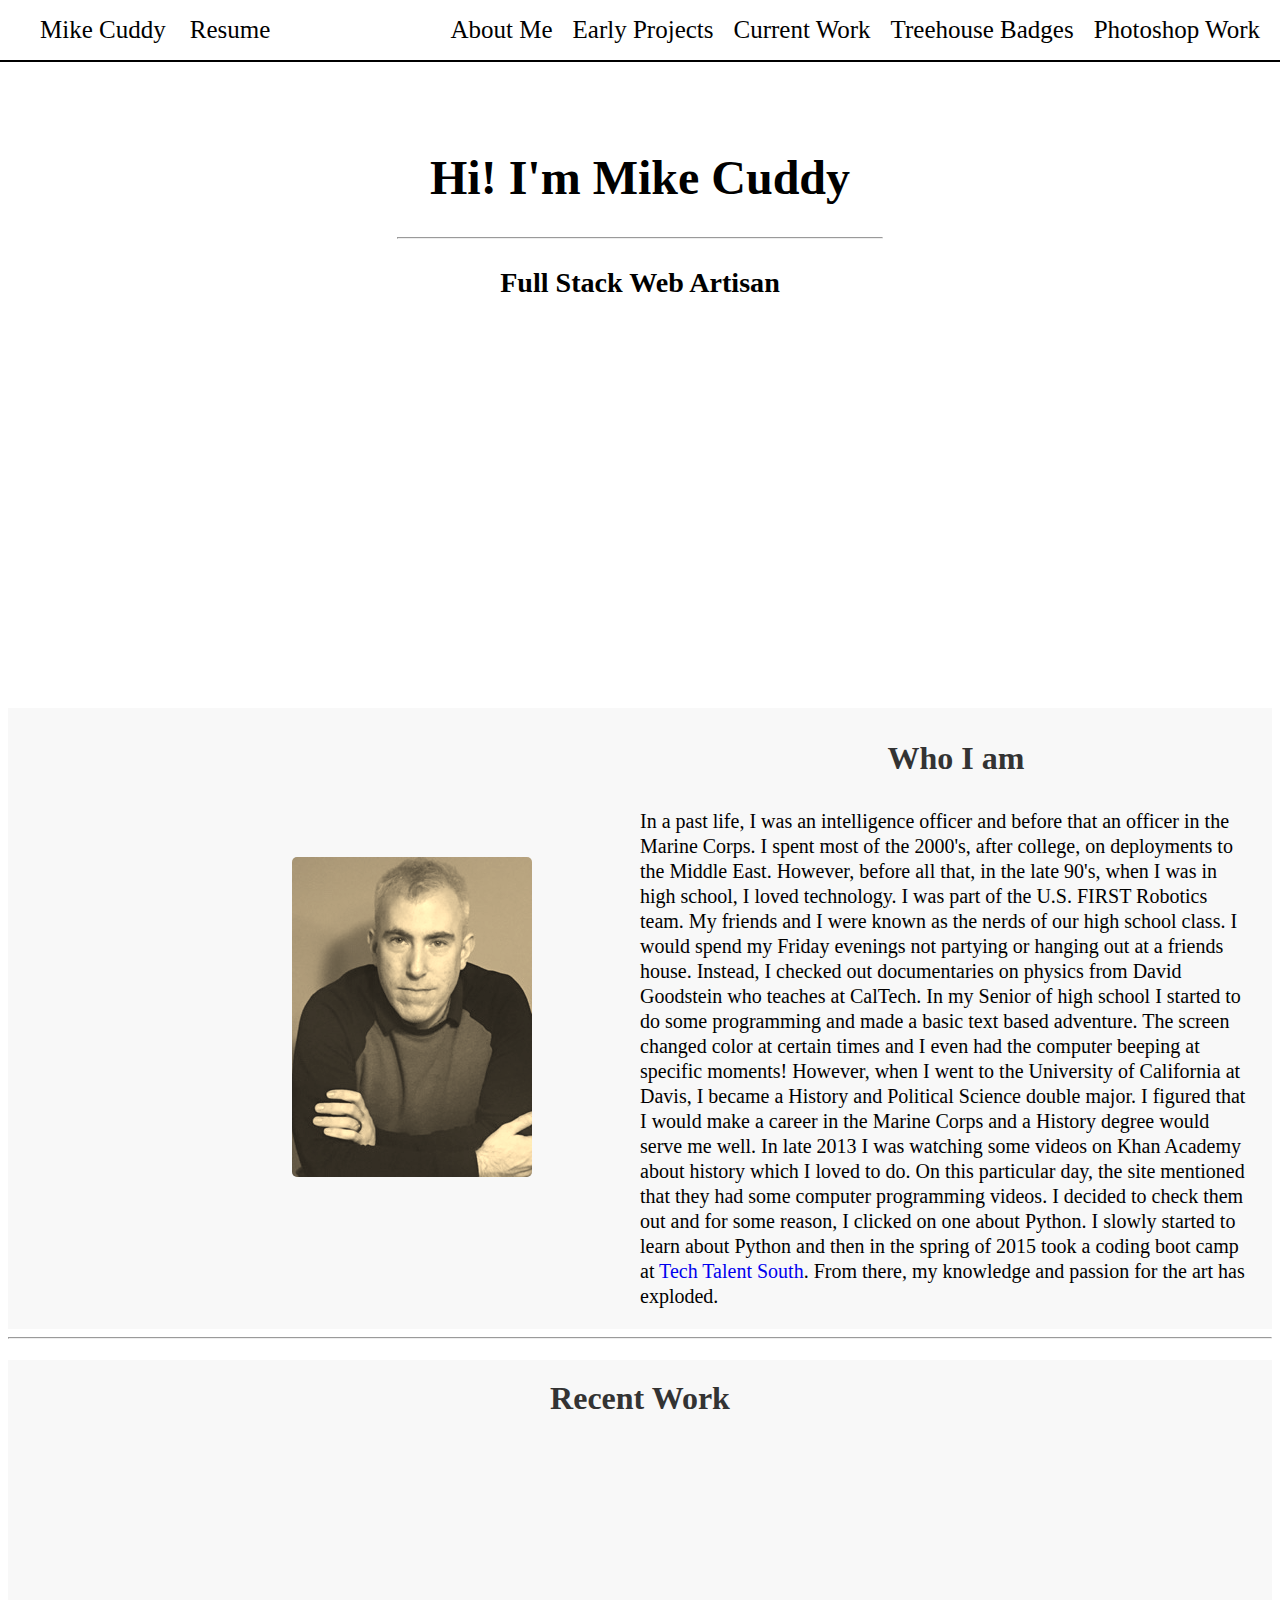
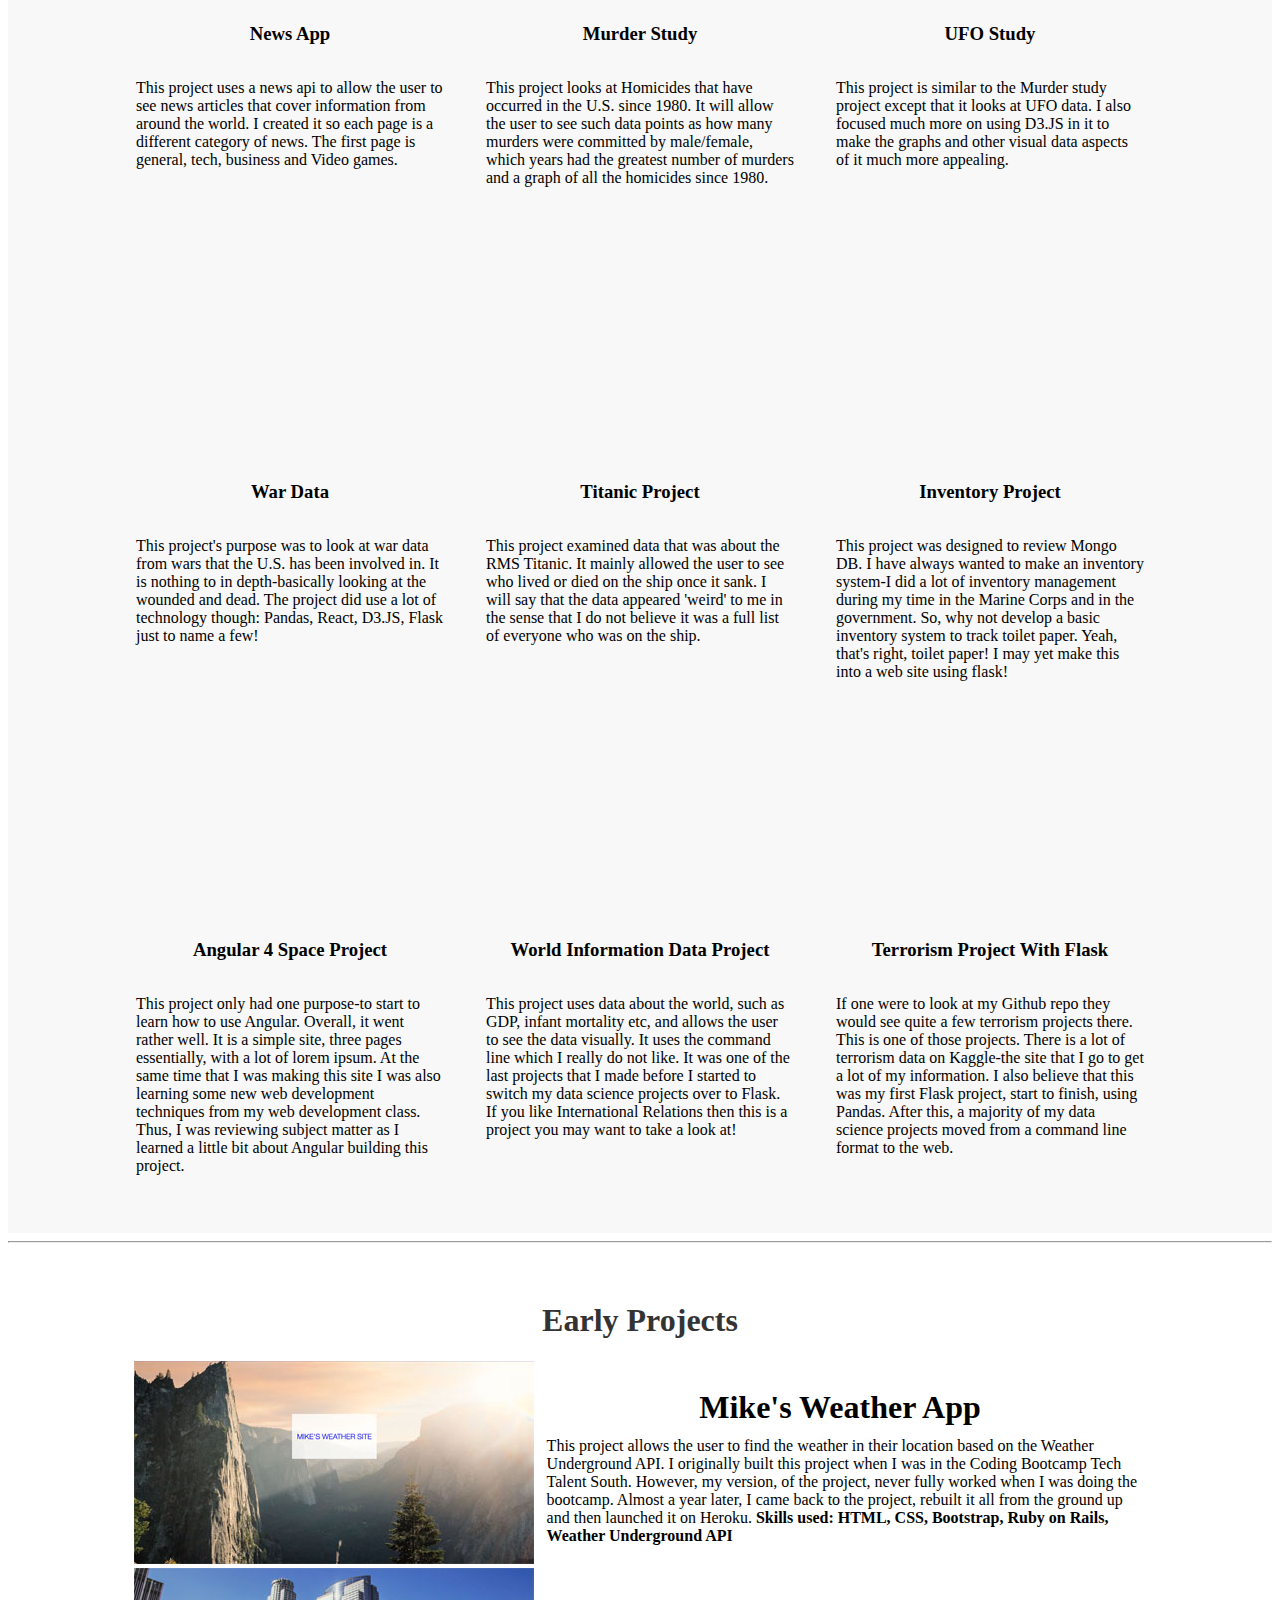
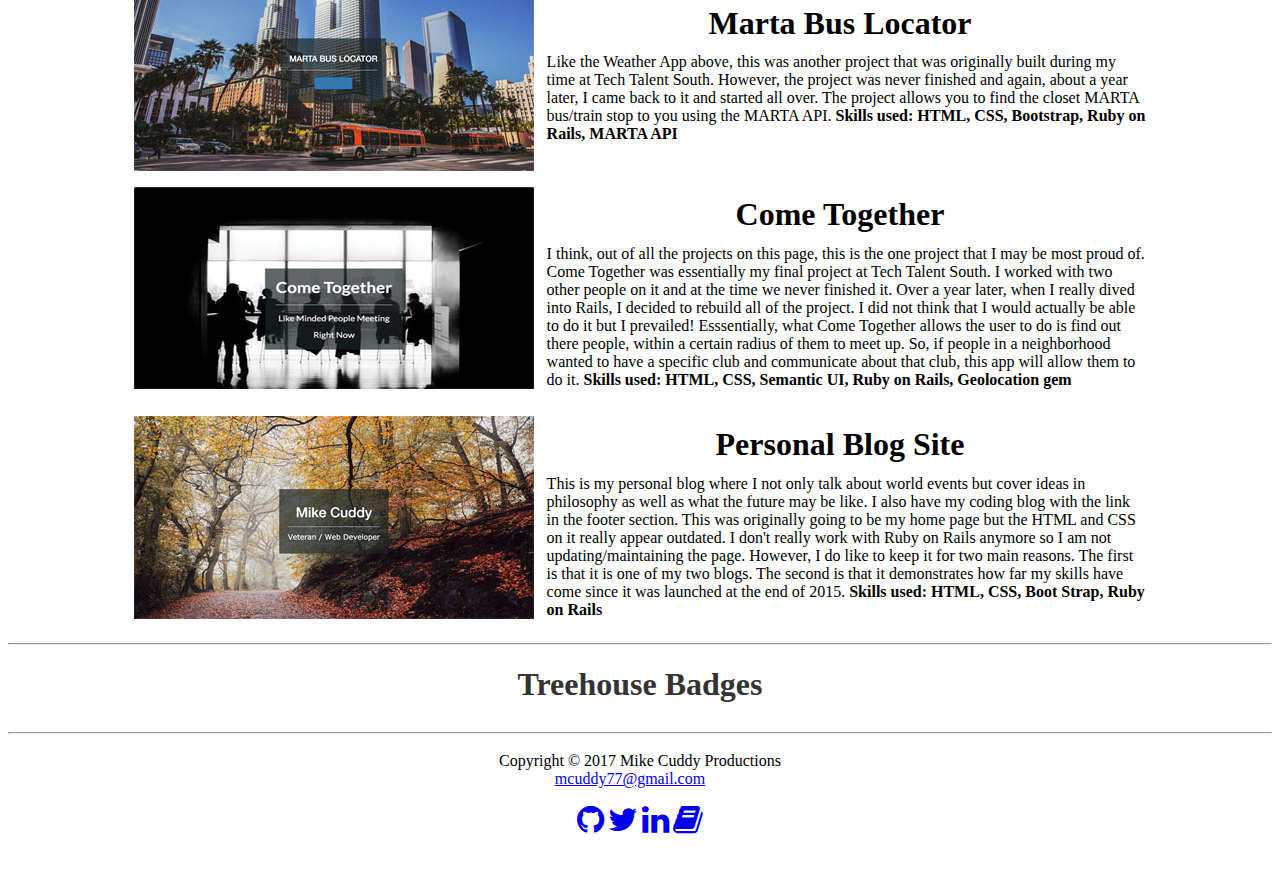
<file: index.html>
<!DOCTYPE html>
<html>
<head>
  <meta charset='utf-8'>
  <meta name="viewport" content="width=device-width, initial-scale=1.0">
  <meta name="description" contents="This page is Mike Cuddy's github page. From here you will be able to get links to more of his work and current projects.">
  <title>Mike's Page</title>
  <link rel="icon" href="assets/img/ega.png" type="image/icon">
  <link rel="stylesheet" type="text/css" href="assets/styles/index.css">
  <link rel="stylesheet" type="text/css" href="https://maxcdn.bootstrapcdn.com/font-awesome/4.7.0/css/font-awesome.min.css">
</head>
<body>
  <!-- wrapper that will wrap all of the code on the page -->
  <div id='wrapper'>

    <!-- Nav Bar Code -->
    <nav>
      <ul>
        <li><a href="#top">Mike Cuddy</a></li>
        <li><a class='left_element' href='resume.html'>Resume</a></li>
        <li class='right_elements'><a href="http://mcuddy12.info/photoshop_personal_work/pages/index.html">Photoshop Work</a></li>
        <li class='right_elements'><a href="#treehouse">Treehouse Badges</a></li>
        <li class='right_elements'><a href="#current_work">Current Work</a></li>
        <li class='right_elements'><a href="#early_projects_section">Early Projects</a></li>
        <li class='right_elements'><a href="#about_me">About Me</a></li>
      </ul>
    </nav>

    <!-- Header Code -->
    <header id='top' class='title_banner'>
      <div class='title_banner_div'>
        <h1>Hi! I'm Mike Cuddy</h1>
        <hr>
        <h3>Full Stack Web Artisan </h3>
      </div>
    </header>

    <!-- Main Section Code -->
    <main>

      <!-- About Me Section Code -->
      <section id='about_me' class='about_section'>

        <div class='about_one'>
          <img alt='image of Mike Cuddy' src="assets/img/Cuddy.JPG">
        </div>
        <div class='about_two'>
          <h3 class='center about_heading'>Who I am</h3>
          <p class='about_paragraph'>
            In a past life, I was an intelligence officer and before that an officer in the Marine Corps. I spent most of the 2000's, after college, on deployments to the Middle East. However, before all that, in the late 90's, when I was in high school, I loved technology. I was part of the U.S. FIRST Robotics team. My friends and I were known as the nerds of our high school class. I would spend my Friday evenings not partying or hanging out at a friends house. Instead, I checked out documentaries on physics from David Goodstein who teaches at CalTech. In my Senior of high school I started to do some programming and made a basic text based adventure. The screen changed color at certain times and I even had the computer beeping at specific moments! However, when I went to the University of California at Davis, I became a History and Political Science double major. I figured that I would make a career in the Marine Corps and a History degree would serve me well. In late 2013 I was watching some videos on Khan Academy about history which I loved to do. On this particular day, the site mentioned that they had some computer programming videos. I decided to check them out and for some reason, I clicked on one about Python. I slowly started to learn about Python and then in the spring of 2015 took a coding boot camp at <a class='tech_talent_anchor' href="https://techtalentsouth.com/">Tech Talent South</a>. From there, my knowledge and passion for the art has exploded.
          </p>
        </div>
      </section>

      <hr>

      <!-- Current Work Section Code -->
      <section id='current_work_section'>
        <h1 id='current_work' class='current_work_title center'>Recent Work</h1>

        <div class='current_top_container'>

          <!-- Row of projects third row -->
            <div class='current_sub_section'>
              <div class='sub_section_one'>
                  <div>
                    <iframe width="250" height="141" src="https://www.youtube.com/embed/3csvQETVKqA" frameborder="0" allowfullscreen></iframe>
                  </div>

                  <div>
                    <h3>News App</h3>
                  </div>

                  <div>
                    <p>
                      This project uses a news api to allow the user to see news articles that cover information from around the world. I created it so each page is a different category of news. The first page is general, tech, business and Video games.
                    </p>
                  </div>
              </div>

              <div class='sub_section_one'>
                  <div>
                    <iframe width="250" height="141" src="https://www.youtube.com/embed/3prEmoyck0Y" frameborder="0" allowfullscreen></iframe>
                  </div>
                  <div>
                    <h3>Murder Study</h3>
                  </div>

                  <div>
                    <p>
                      This project looks at Homicides that have occurred in the U.S. since 1980. It will allow the user to see such data points as how many murders were committed by male/female, which years had the greatest number of murders and a graph of all the homicides since 1980.
                    </p>
                  </div>
              </div>

              <div class='sub_section_one'>
                  <div>
                    <iframe width="250" height="141" src="https://www.youtube.com/embed/vzkZq-EPM10" frameborder="0" allowfullscreen></iframe>
                  </div>

                  <div>
                    <h3>UFO Study</h3>
                  </div>

                  <div>
                    <p>
                      This project is similar to the Murder study project except that it looks at UFO data. I also focused much more on using D3.JS in it to make the graphs and other visual data aspects of it much more appealing.
                    </p>
                  </div>
              </div>
            </div>
            <!-- End of Third Row -->

            <div class='current_sub_section'>
              <div class='sub_section_one'>
                  <div>
                    <iframe width="250" height="141" src="https://www.youtube.com/embed/J5ucQ1v2hxk" frameborder="0" allowfullscreen></iframe>
                  </div>

                  <div>
                    <h3 >War Data</h3>
                  </div>

                  <div>
                    <p>
                      This project's purpose was to look at war data from wars that the U.S. has been involved in. It is nothing to in depth-basically looking at the wounded and dead. The project did use a lot of technology though: Pandas, React, D3.JS, Flask just to name a few!
                    </p>
                  </div>
              </div>
              <div class='sub_section_one'>
                  <div>
                    <iframe width="250" height="141" src="https://www.youtube.com/embed/Wp49tI6zCXc" frameborder="0" allowfullscreen></iframe>
                  </div>

                  <div>
                    <h3>Titanic Project</h3>
                  </div>

                  <div>
                    <p>
                      This project examined data that was about the RMS Titanic. It mainly allowed the user to see who lived or died on the ship once it sank. I will say that the data appeared 'weird' to me in the sense that I do not believe it was a full list of everyone who was on the ship.
                    </p>
                  </div>
              </div>
              <div class='sub_section_one'>
                  <div>
                    <iframe width="250" height="141" src="https://www.youtube.com/embed/Z9piHJlSGtE" frameborder="0" allowfullscreen></iframe>
                  </div>

                  <div>
                    <h3>Inventory Project</h3>
                  </div>

                  <div>
                    <p>
                      This project was designed to review Mongo DB. I have always wanted to make an inventory system-I did a lot of inventory management during my time in the Marine Corps and in the government. So, why not develop a basic inventory system to track toilet paper. Yeah, that's right, toilet paper! I may yet make this into a web site using flask!
                    </p>
                  </div>
              </div>
            </div>
            <div class='current_sub_section'>
              <div class='sub_section_one'>
                  <div>
                    <iframe width="250" height="141" src="https://www.youtube.com/embed/d7-XMuwyPXk" frameborder="0" allowfullscreen></iframe>
                  </div>

                  <div>
                    <h3>Angular 4 Space Project</h3>
                  </div>

                  <div>
                    <p>
                      This project only had one purpose-to start to learn how to use Angular. Overall, it went rather well. It is a simple site, three pages essentially, with a lot of lorem ipsum. At the same time that I was making this site I was also learning some new web development techniques from my web development class. Thus, I was reviewing subject matter as I learned a little bit about Angular building this project.
                    </p>
                  </div>
              </div>
              <div class='sub_section_one'>
                  <div>
                    <iframe width="250" height="141" src="https://www.youtube.com/embed/IJjq8jpU2js" frameborder="0" allowfullscreen></iframe>
                  </div>

                  <div>
                    <h3>World Information Data Project</h3>
                  </div>

                  <div>
                    <p>
                        This project uses data about the world, such as GDP, infant mortality etc, and allows the user to see the data visually. It uses the command line which I really do not like. It was one of the last projects that I made before I started to switch my data science projects over to Flask. If you like International Relations then this is a project you may want to take a look at!
                    </p>
                  </div>
              </div>
              <div class='sub_section_one'>
                  <div>
                    <iframe width="250" height="141" src="https://www.youtube.com/embed/LhmisDsbPXY" frameborder="0" allowfullscreen></iframe>
                  </div>

                  <div>
                    <h3>Terrorism Project With Flask</h3>
                  </div>

                  <div>
                    <p>
                      If one were to look at my Github repo they would see quite a few terrorism projects there. This is one of those projects. There is a lot of terrorism data on Kaggle-the site that I go to get a lot of my information. I also believe that this was my first Flask project, start to finish, using Pandas. After this, a majority of my data science projects moved from a command line format to the web.
                    </p>
                  </div>
              </div>
            </div>
          </div>
        </div>
      </section>

      <hr>

      <!-- Early Projects Section Code -->
      <section id='early_projects_section'>
        <h1 id='early_projects' class='center'>Early Projects</h1>

        <div class='project_container'>
          <div class='early_area'>
            <a href="https://mike-weather.herokuapp.com/"><img alt='image weather site' src="assets/img/Weather_PS.jpg"></a>
            <div class='early_heading_para_area'>
              <h1>Mike's Weather App</h1>
              <p class='early_para'>This project allows the user to find the weather in their location based on the Weather Underground API. I originally built this project when I was in the Coding Bootcamp Tech Talent South. However, my version, of the project, never fully worked when I was doing the bootcamp. Almost a year later, I came back to the project, rebuilt it all from the ground up and then launched it on Heroku. <b>Skills used: HTML, CSS, Bootstrap, Ruby on Rails, Weather Underground API</b></p>
            </div>
          </div>

          <div class='early_area'>
            <a href="https://marta-find.herokuapp.com/"><img alt='image of Marta Finder Site' src="assets/img/MartaPS.jpg"></a>
              <div class='early_heading_para_area'>
                <h1>Marta Bus Locator</h1>
                <p class='early_para'>Like the Weather App above, this was another project that was originally built during my time at Tech Talent South. However, the project was never finished and again, about a year later, I came back to it and started all over. The project allows you to find the closet MARTA bus/train stop to you using the MARTA API. <b>Skills used: HTML, CSS, Bootstrap, Ruby on Rails, MARTA API</b></p>
              </div>
          </div>

          <div class='early_area'>
            <a href="https://neighborhood-meetup.herokuapp.com/users/sign_in"><img alt='image of come together site' src="assets/img/Meetup_PS.jpg"></a>
              <div class='early_heading_para_area'>
                <h1>Come Together</h1>
                <p class='early_para'>I think, out of all the projects on this page, this is the one project that I may be most proud of. Come Together was essentially my final project at Tech Talent South. I worked with two other people on it and at the time we never finished it. Over a year later, when I really dived into Rails, I decided to rebuild all of the project. I did not think that I would actually be able to do it but I prevailed! Esssentially, what Come Together allows the user to do is find out there people, within a certain radius of them to meet up. So, if people in a neighborhood wanted to have a specific club and communicate about that club, this app will allow them to do it. <b>Skills used: HTML, CSS, Semantic UI, Ruby on Rails, Geolocation gem</b></p>
              </div>
          </div>

          <div class='early_area'>
            <a href="https://cuddy-blog.herokuapp.com/users/sign_in"><img alt='image of personal site' src="assets/img/Personal_PS.jpg"></a>
              <div class='early_heading_para_area'>
                <h1>Personal Blog Site</h1>
                <p class='early_para'>This is my personal blog where I not only talk about world events but cover ideas in philosophy as well as what the future may be like. I also have my coding blog with the link in the footer section. This was originally going to be my home page but the HTML and CSS on it really appear outdated. I don't really work with Ruby on Rails anymore so I am not updating/maintaining the page. However, I do like to keep it for two main reasons. The first is that it is one of my two blogs. The second is that it demonstrates how far my skills have come since it was launched at the end of 2015. <b>Skills used: HTML, CSS, Boot Strap, Ruby on Rails</b></p>
              </div>
          </div>
        </div>
      </section>
      <!-- End of Early Work -->

      <hr>

      <section id='treehouse' class='treehouse_badges'>
        <h1 class='center'>Treehouse Badges</h1>
        <h5 class='smart_phone_notice'>Please note badges do not display on a smart phone</h5>
        <div id='badge_main_container'>
        </div>
      </section>

    </main>

    <hr>

    <!-- Footer Section Code -->
    <footer>
      Copyright &copy; 2017 Mike Cuddy Productions<br>
      <a href="mailto:mcuddy77@gmail.com">mcuddy77@gmail.com</a>&nbsp;&nbsp;&nbsp;&nbsp;&nbsp;
      <p>
        <a href="https://github.com/ravenusmc"><i class="fa fa-github fa-2x" aria-hidden="true"></i></a>
        <a href="https://twitter.com/"><i class="fa fa-twitter fa-2x" aria-hidden="true"></i></a>
        <a href="https://www.linkedin.com/in/mcuddy1/"><i class="fa fa-linkedin fa-2x" aria-hidden="true"></i></a>
        <a href="https://codingsaga.wordpress.com/"><i class="fa fa-book fa-2x" aria-hidden="true"></i></a>
      </p>
    </footer>

  </div>

  <script type="text/javascript" src='assets/scripts/index.js'></script>
</body>
</html>
</file>
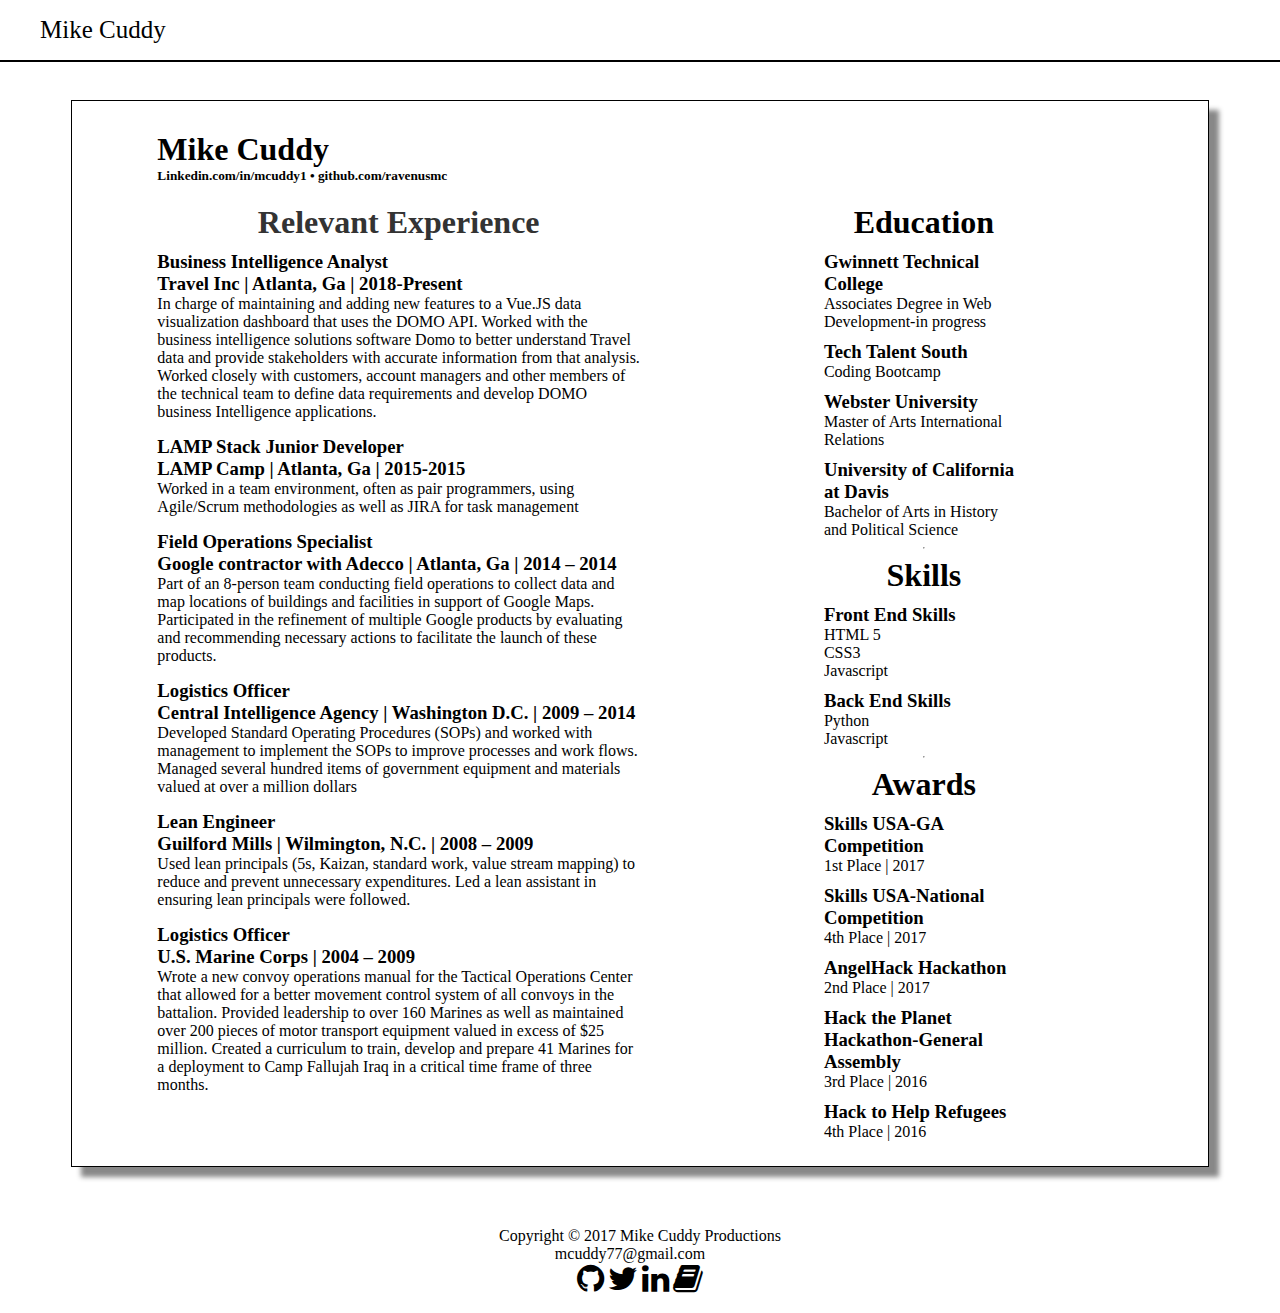
<file: resume.html>
<!DOCTYPE html>
<html>
<head>
  <meta charset='utf-8'>
  <meta name="viewport" content="width=device-width, initial-scale=1.0">
  <meta name="description" contents="This page is Mike Cuddy's github page. From here you will be able to get links to more of his work and current projects.">
  <title>Mike's Page</title>
  <link rel="icon" href="assets/img/ega.png" type="image/icon">
  <link rel="stylesheet" type="text/css" href="assets/styles/index.css">
  <link rel="stylesheet" type="text/css" href="assets/styles/resume.css">
  <link rel="stylesheet" type="text/css" href="https://maxcdn.bootstrapcdn.com/font-awesome/4.7.0/css/font-awesome.min.css">
</head>
<body>

  <!-- wrapper that will wrap all of the code on the page -->
  <div id='wrapper'>

    <!-- Nav Bar Code -->
    <nav>
      <ul>
        <li><a href="index.html">Mike Cuddy</a></li>
      </ul>
    </nav>

    <!-- Main Section -->
    <main class='resume_page_main'>

      <section class='resume_title'>
        <h1>Mike Cuddy</h1>
        <h5><a href="https://www.linkedin.com/in/mcuddy1/">Linkedin.com/in/mcuddy1</a> • <a href="https://github.com/ravenusmc">github.com/ravenusmc</a></h5>
      </section>

      <section class='experience'>

        <h1 class='center'>Relevant Experience</h1>

        <div class='job_container'>
          <h3>Business Intelligence Analyst</h3>
          <h3>Travel Inc | Atlanta, Ga | 2018-Present</h3>
          <p>
            In charge of maintaining and adding new features to a Vue.JS data visualization dashboard that uses the DOMO API.
            Worked with the business intelligence solutions software Domo to better understand Travel data and provide stakeholders with accurate information from that analysis.
            Worked closely with customers, account managers and other members of the technical team to define data requirements and develop DOMO business Intelligence applications.
          </p>
        </div>

        <div class='job_container'>
          <h3>LAMP Stack Junior Developer</h3>
          <h3>LAMP Camp | Atlanta, Ga | 2015-2015</h3>
          <p>
            Worked in a team environment, often as pair programmers, using Agile/Scrum methodologies as well as JIRA for task management
          </p>
        </div>

        <div class='job_container'>
          <h3>Field Operations Specialist</h3>
          <h3>Google contractor with Adecco | Atlanta, Ga | 2014 – 2014</h3>
          <p>
            Part of an 8-person team conducting field operations to collect data and map locations of buildings and facilities in support of Google Maps. Participated in the refinement of multiple Google products by evaluating and recommending necessary actions to facilitate the launch of these products.
          </p>
        </div>

        <div class='job_container'>
          <h3>Logistics Officer</h3>
          <h3>Central Intelligence Agency | Washington D.C. | 2009 – 2014</h3>
          <p>
            Developed Standard Operating Procedures (SOPs) and worked with management to implement the SOPs to improve processes and work flows. Managed several hundred items of government equipment and materials valued at over a million dollars
          </p>
        </div>

        <div class='job_container'>
          <h3>Lean Engineer</h3>
          <h3>Guilford Mills | Wilmington, N.C. | 2008 – 2009</h3>
          <p>
            Used lean principals (5s, Kaizan, standard work, value stream mapping) to reduce and prevent unnecessary expenditures. Led a lean assistant in ensuring lean principals were followed.
          </p>
        </div>

        <div class='job_container'>
          <h3>Logistics Officer</h3>
          <h3>U.S. Marine Corps | 2004 – 2009</h3>
          <p>
            Wrote a new convoy operations manual for the Tactical Operations Center that allowed for a better movement control system of all convoys in the battalion. Provided leadership to over 160 Marines as well as maintained over 200 pieces of motor transport equipment valued in excess of $25 million. Created a curriculum to train, develop and prepare 41 Marines for a deployment to Camp Fallujah Iraq in a critical time frame of three months.
          </p>
        </div>

      </section>

      <section class='education'>
        <h1>Education</h1>

        <div class='education_container'>
          <h3>Gwinnett Technical College</h3>
          <p>Associates Degree in Web Development-in progress</p>
        </div>

        <div class='education_container'>
          <h3>Tech Talent South</h3>
          <p>Coding Bootcamp</p>
        </div>

        <div class='education_container'>
          <h3>Webster University</h3>
          <p>Master of Arts International Relations</p>
        </div>

        <div class='education_container'>
          <h3>University of California at Davis</h3>
          <p>Bachelor of Arts in History and Political Science</p>
        </div>

        <hr>
        <h1>Skills</h1>

        <div class='education_container'>
          <h3>Front End Skills</h3>
          <p>HTML 5</p>
          <p>CSS3</p>
          <p>Javascript</p>
        </div>

        <div class='education_container'>
          <h3>Back End Skills</h3>
          <p>Python</p>
          <p>Javascript</p>
        </div>

        <hr>
        <h1>Awards</h1>

        <div class='education_container'>
          <h3>Skills USA-GA Competition</h3>
          <p>1st Place | 2017</p>
        </div>

        <div class='education_container'>
          <h3>Skills USA-National Competition</h3>
          <p>4th Place | 2017</p>
        </div>

        <div class='education_container'>
          <h3>AngelHack Hackathon</h3>
          <p>2nd Place | 2017</p>
        </div>

        <div class='education_container'>
          <h3>Hack the Planet Hackathon-General Assembly</h3>
          <p>3rd Place | 2016</p>
        </div>

        <div class='education_container'>
          <h3>Hack to Help Refugees</h3>
          <p>4th Place | 2016</p>
        </div>

      </section>

    </main>

    <!-- Footer Section Code -->
    <footer>
      Copyright &copy; 2017 Mike Cuddy Productions<br>
      <a href="mailto:mcuddy77@gmail.com">mcuddy77@gmail.com</a>&nbsp;&nbsp;&nbsp;&nbsp;&nbsp;
      <p>
        <a href="https://github.com/ravenusmc"><i class="fa fa-github fa-2x" aria-hidden="true"></i></a>
        <a href="https://twitter.com/"><i class="fa fa-twitter fa-2x" aria-hidden="true"></i></a>
        <a href="https://www.linkedin.com/in/mcuddy1/"><i class="fa fa-linkedin fa-2x" aria-hidden="true"></i></a>
        <a href="https://codingsaga.wordpress.com/"><i class="fa fa-book fa-2x" aria-hidden="true"></i></a>
      </p>
    </footer>

  </div>


</body>
</html>
</file>
<file: assets/styles/index.css>
/* CSS used through out page */

#wrapper {
  width: 100%;
  margin-right: auto;
  margin-left: auto;
}

.center {
  text-align: center;
  color: #333;
}

/* CSS for the header element */

header {
  margin-left: 2%;
  margin-right: 2%;
}

/* CSS for Nav Element */

nav {
  border-bottom: solid 2px black;
  position: fixed;
  background-color: white;
  top: 0px;
  right: 0;
  left: 0;
  z-index: 1;
}

nav ul li {
  list-style: none;
  display: inline;
}

nav ul li a {
  text-decoration: none;
  color: black;
  font-size: 25px;
}

nav a:hover {
  color: #4286f4;
}

.left_element {
  margin-left: 20px;
}

.right_elements {
  float: right;
  padding-right: 20px;
}

/* CSS For Header */

.title_banner {
  padding-top: 100px;
  background-image: url(https://source.unsplash.com/EdGeNlFGqmo);
  height: 600px;
  background-size: 100% 100%;
  background-repeat: no-repeat;
}

.title_banner_div {
  /*background-color: rgba(29,39,38,0.7);*/
  background: hsla(0, 0%, 100%, .7);
  overflow: hidden;
  margin-left: 30%;
  margin-right: 30%;
  z-index: 1;
  padding-top: 10px;
  padding-bottom: 10px;
  color: black;
  border-radius: 15px;
  text-align: center;
  font-size: 1.5em;
}

/* CSS for about_me section */

.about_section {
  display: flex;
  flex-direction: row;
  flex-wrap: wrap;
  justify-content: center;
  align-items: center;
  background-color: #f8f8f8;
}

.about_one {
  flex: 5;
}

.about_one img {
  margin-left: 45%;
  border-radius: 5px;
  transition: .5s filter;
  filter: sepia();
  z-index: 0;
}

.about_two {
  flex: 5;
}

.about_heading {
  font-size: 2em;
}

.about_paragraph {
  font-size: 20px;
  line-height: 25px;
  margin-right: 20px;
}

.tech_talent_anchor {
  text-decoration: none;
}

/* CSS for Early Projects Section */

#early_projects_section {
  padding-top: 30px;
}

.project_container {
  display: flex;
  flex-direction: column;
  justify-content: center;
  align-items: center;
}

.early_area {
  display: flex;
  flex-direction: row;
  justify-content: center;
  align-items: center;
  margin-left: 10%;
  margin-right: 10%;
}

.early_heading_para_area {
  display: flex;
  flex-direction: column;
  justify-content: center;
  align-items: center;
}

.early_para {
  margin-top: -10px;
  margin-left: 2%;
}

/* CSS for Current Work Section */

#current_work_section {
  background-color: #f8f8f8;
}

.current_work_title {
  padding-top: 20px;
  padding-bottom: 20px;
}

.current_top_container {
  display: flex;
  flex-direction: column;
  justify-content: center;
  align-items: center;
}

.current_sub_section {
  display: flex;
  flex-direction: row;
}

.sub_section_one {
  width: 350px;
  height: 450px;
  display: flex;
  flex-direction: column;
  align-items: center;
  margin-left: 2%;
  margin-right: 2%;
  margin-bottom: 8px;
}

/* CSS for badges */
.treehouse_badges {
  margin-left: 5%;
  margin-right: 5%;
}

.smart_phone_notice {
  display: none;
}

#badge_main_container {
  display: flex;
  flex-direction: row;
  justify-content: space-around;
  flex-wrap: wrap;
}

.badge_area {
  display: flex;
  flex-direction: column;
  justify-content: center;
  align-items: center;
  width: 200px;
}

.image_area {
  height: 75px;
  width: 100px;
}

/* CSS for Footer */

footer {
  text-align: center;
  padding-top: 10px;
  padding-bottom: 10px;
}



@media only all and (max-width: 900px){

  #wrapper {
    width: auto;
    min-width: 0;
    margin: 0;
  }

  nav {
    height: 275px;
    text-align: center;
    position: relative;
  }

  nav a {
    display: block;
    font-size: 1.3em;
    text-decoration: none;
  }

  nav a li {
    display: block;
  }

  .left_element {
    margin-left: 10px;
    padding-top: 10px;
  }

  .right_elements {
    float: none;
  }

  .title_banner_div {
    margin-left: 10%;
    margin-right: 10%;
    margin-top: 30%;
    text-align: center;
    font-size: 1em;
  }

  .about_section {
    display: flex;
    flex-direction: column;
    background-color: #f8f8f8;
  }

  .about_one {
    flex: 5;
  }

  .about_one img {
    margin-left: 4%;
    margin-top: 15px;
  }

  .about_two {
    flex: 5;
  }

  .about_paragraph {
    margin-left: 5%;
  }

  /* CSS Media For Early Project Area */

  img {
    height: 175px;
  }

  .early_area {
    display: flex;
    flex-direction: column;
    justify-content: center;
    align-items: center;
  }

  .early_heading_para_area {
    margin-left: 5%;
    margin-right: 5%;
  }

  /* CSS Media for Current Work Section */

  .current_sub_section {
    display: flex;
    flex-direction: column;
  }

  .sub_section_one {
    margin-bottom: 1px;
  }

  /* CSS for Treehouse Badge Section */
  #badge_main_container {
    display: none;
  }

  .smart_phone_notice {
    display: inline;
    text-align: center;
  }



}
</file>
<file: assets/styles/resume.css>
/* This file deals with the CSS for the resume page */

h1, h3, h5, p {
  margin: 0;
}

a {
  text-decoration: none;
  color: black;
}

a:hover {
  color: blue;
}

.resume_page_main {
  margin-top: 100px;
  margin-left: 5%;
  margin-right: 5%;
  margin-bottom: 50px;
  border: 1px solid black;
  box-shadow: 10px 10px 5px #888888;
  font-family: Garamond;
  display: grid;
  grid-template-columns: 1fr 1fr;
  grid-template-areas:
  "title ."
  "exp edc";
}

.resume_title {
  grid-area: title;
  margin-top: 30px;
  margin-left: 15%;
}

.experience {
  grid-area: exp;
  margin-top: 20px;
  margin-left: 15%;
}

.job_container {
  margin-top: 10px;
  margin-bottom: 15px;
}

.education {
  grid-area: edc;
  margin-top: 20px;
  display: flex;
  flex-direction: column;
  align-items: center;
  margin-bottom: 25px;
}

.education_container {
  width: 200px;
  margin-top: 10px;
}

@media only all and (max-width: 768px){

  nav {
    height: 50px;
    text-align: center;
    position: relative;
  }

  .resume_page_main {
    margin-top: 50px;
    margin-left: 3%;
    margin-right: 1%;
    display: grid;
    display: flex;
    flex-direction: column;
    justify-content: center;
    grid-template-columns: 1fr 1fr;
    grid-template-areas:
    "title"
    "exp"
    "edc";
  }

  .resume_title {
    margin-left: 5%;
  }

  .experience {
    margin-left: 2%;
    margin-right: 2%;
  }

}
</file>
